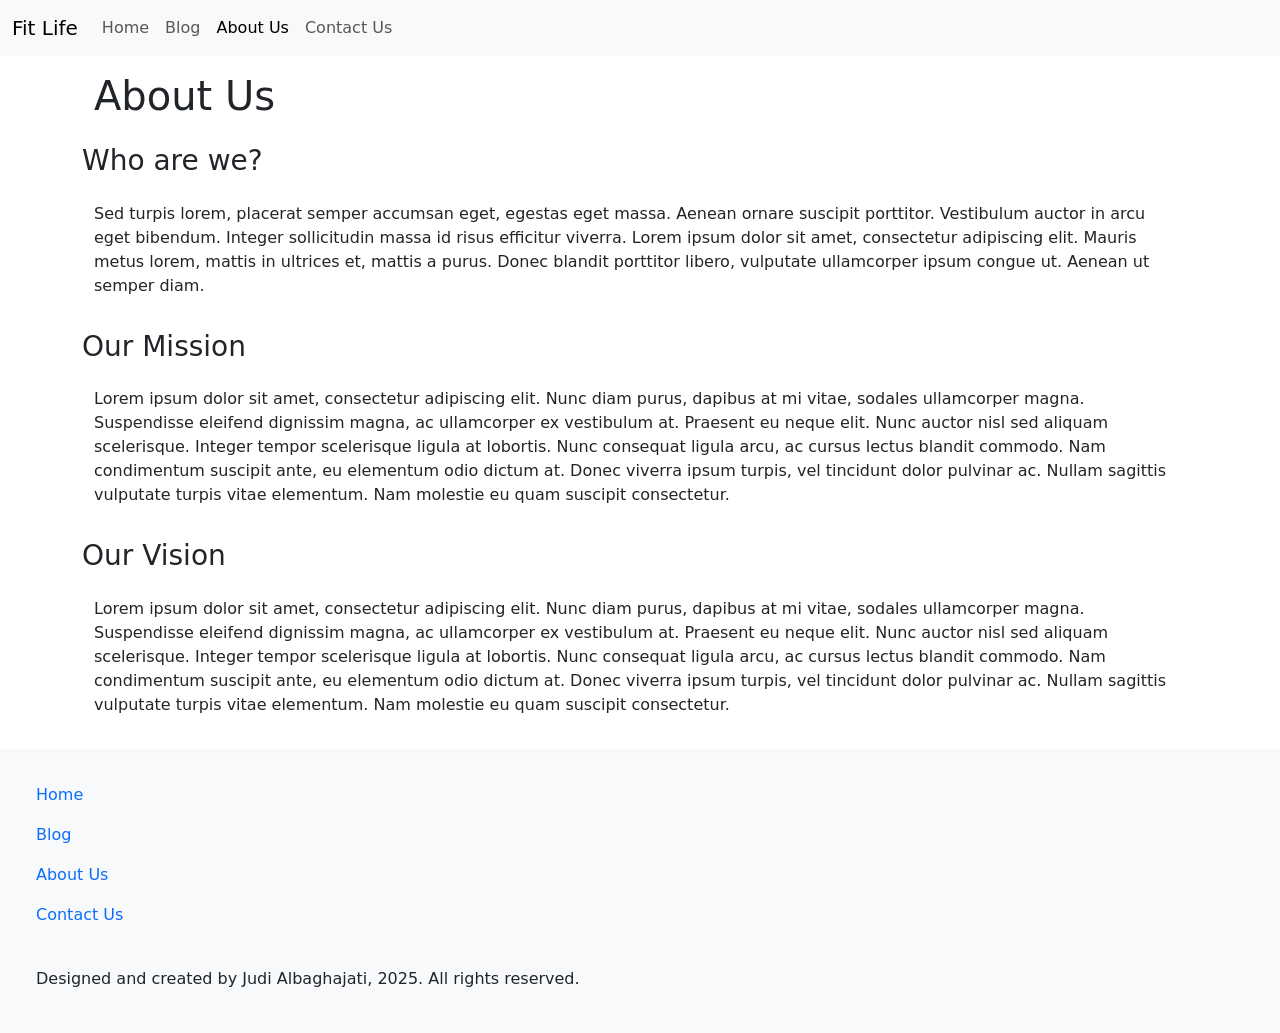
<file: about.html>
<!DOCTYPE html>

<html lang="en">
    <head>
        <link href="https://cdn.jsdelivr.net/npm/bootstrap@5.3.3/dist/css/bootstrap.min.css" rel="stylesheet" integrity="sha384-QWTKZyjpPEjISv5WaRU9OFeRpok6YctnYmDr5pNlyT2bRjXh0JMhjY6hW+ALEwIH" crossorigin="anonymous">
        <script src="https://cdn.jsdelivr.net/npm/bootstrap@5.3.3/dist/js/bootstrap.bundle.min.js" integrity="sha384-YvpcrYf0tY3lHB60NNkmXc5s9fDVZLESaAA55NDzOxhy9GkcIdslK1eN7N6jIeHz" crossorigin="anonymous"></script>
        <link href="styles.css" rel="stylesheet">
        <title>Fit Life - home</title>
    </head>
    <script>

        // Chcek if the content is fully loaded

    </script>
    <body>
        <!-- Navigation Bar -->
        <nav class="navbar navbar-expand-lg bg-light">
            <div class="container-fluid">
                <span class="navbar-brand mb-0 h1">Fit Life</span>
                <button class="navbar-toggler" type="button" data-bs-toggle="collapse" data-bs-target="#navbarNavAltMarkup" aria-controls="navbarNavAltMarkup" aria-expanded="false" aria-label="Toggle navigation">
                    <span class="navbar-toggler-icon"></span>
                </button>
                <div class="collapse navbar-collapse" id="navbarNavAltMarkup">
                    <div class="navbar-nav">
                        <a class="nav-link" href="./index.html">Home</a>
                        <a class="nav-link" href="./blog.html">Blog</a>
                        <a class="nav-link active" aria-current="page" href="#">About Us</a>
                        <a class="nav-link" href="./contact.html">Contact Us</a>
                    </div>
                </div>
            </div>
        </nav>

        <!--Main content-->
        <main>
            <div class="container">
                <h1>
                    About Us
                </h1>
                <h3>
                    Who are we?
                </h3>
                <p id="about">
                    Sed turpis lorem, placerat semper accumsan eget,
                    egestas eget massa. Aenean ornare suscipit porttitor.
                    Vestibulum auctor in arcu eget bibendum.
                    Integer sollicitudin massa id risus efficitur viverra.
                    Lorem ipsum dolor sit amet, consectetur adipiscing elit.
                    Mauris metus lorem, mattis in ultrices et, mattis a purus.
                    Donec blandit porttitor libero, vulputate ullamcorper ipsum congue ut.
                    Aenean ut semper diam.
                </p>
                <h3>
                    Our Mission
                </h3>
                <p id="about">
                    Lorem ipsum dolor sit amet,
                    consectetur adipiscing elit.
                    Nunc diam purus, dapibus at
                    mi vitae, sodales ullamcorper magna.
                    Suspendisse eleifend dignissim magna,
                    ac ullamcorper ex vestibulum at.
                    Praesent eu neque elit. Nunc auctor nisl
                    sed aliquam scelerisque. Integer tempor
                    scelerisque ligula at lobortis. Nunc
                    consequat ligula arcu, ac cursus lectus
                    blandit commodo. Nam condimentum suscipit ante,
                    eu elementum odio dictum at. Donec viverra
                    ipsum turpis, vel tincidunt dolor pulvinar ac.
                    Nullam sagittis vulputate turpis vitae elementum.
                    Nam molestie eu quam suscipit consectetur.
                </p>
                <h3>
                    Our Vision
                </h3>
                <p id="about">
                    Lorem ipsum dolor sit amet,
                    consectetur adipiscing elit.
                    Nunc diam purus, dapibus at
                    mi vitae, sodales ullamcorper magna.
                    Suspendisse eleifend dignissim magna,
                    ac ullamcorper ex vestibulum at.
                    Praesent eu neque elit. Nunc auctor nisl
                    sed aliquam scelerisque. Integer tempor
                    scelerisque ligula at lobortis. Nunc
                    consequat ligula arcu, ac cursus lectus
                    blandit commodo. Nam condimentum suscipit ante,
                    eu elementum odio dictum at. Donec viverra
                    ipsum turpis, vel tincidunt dolor pulvinar ac.
                    Nullam sagittis vulputate turpis vitae elementum.
                    Nam molestie eu quam suscipit consectetur.
                </p>
            </div>
        </main>
        <!-- Footer section-->
        <footer>
            <nav class="nav flex-column">
                <a class="nav-link" href="./index.html">Home</a>
                <a class="nav-link active" aria-current="page" href="#">Blog</a>
                <a class="nav-link" href="./about.html">About Us</a>
                <a class="nav-link" href="./contact.html">Contact Us</a>
            </nav>
            <p>Designed and created by Judi Albaghajati, 2025. All rights reserved.</p>
        </footer>
    </body>
</html>
</file>
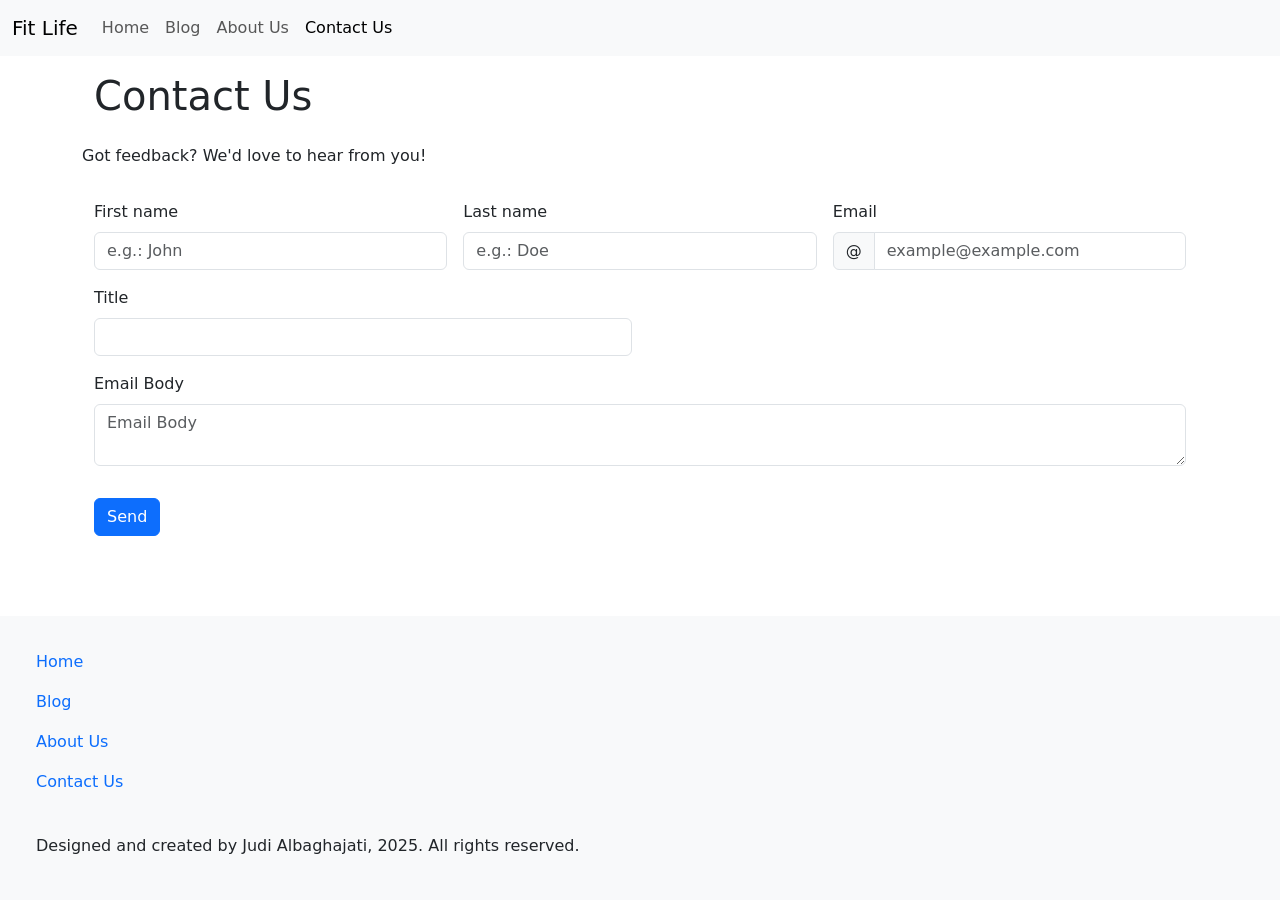
<file: contact.html>
<!DOCTYPE html>

<html lang="en">
    <head>
        <link href="https://cdn.jsdelivr.net/npm/bootstrap@5.3.3/dist/css/bootstrap.min.css" rel="stylesheet" integrity="sha384-QWTKZyjpPEjISv5WaRU9OFeRpok6YctnYmDr5pNlyT2bRjXh0JMhjY6hW+ALEwIH" crossorigin="anonymous">
        <script src="https://cdn.jsdelivr.net/npm/bootstrap@5.3.3/dist/js/bootstrap.bundle.min.js" integrity="sha384-YvpcrYf0tY3lHB60NNkmXc5s9fDVZLESaAA55NDzOxhy9GkcIdslK1eN7N6jIeHz" crossorigin="anonymous"></script>
        <script src="https://ajax.googleapis.com/ajax/libs/jquery/3.7.1/jquery.min.js"></script>
        <link href="styles.css" rel="stylesheet">
        <title>Fit Life - home</title>
    </head>
    <script>

        // Chcek if the content is fully loaded
        $(document).ready(function(){
            (() => {
                'use strict'

                // Fetch all the forms we want to apply custom Bootstrap validation styles to
                const forms = document.querySelectorAll('.needs-validation')

                // Loop over them and prevent submission
                Array.from(forms).forEach(form => {
                    form.addEventListener('submit', event => {
                    if (!form.checkValidity()) {
                        event.preventDefault()
                        event.stopPropagation()
                    }

                    form.classList.add('was-validated')
                    }, false)
                })
            })()
        });
    </script>
    <body>
        <!-- Navigation Bar -->
        <nav class="navbar navbar-expand-lg bg-light">
            <div class="container-fluid">
                <span class="navbar-brand mb-0 h1">Fit Life</span>
                <button class="navbar-toggler" type="button" data-bs-toggle="collapse" data-bs-target="#navbarNavAltMarkup" aria-controls="navbarNavAltMarkup" aria-expanded="false" aria-label="Toggle navigation">
                    <span class="navbar-toggler-icon"></span>
                </button>
                <div class="collapse navbar-collapse" id="navbarNavAltMarkup">
                    <div class="navbar-nav">
                        <a class="nav-link" href="./index.html">Home</a>
                        <a class="nav-link" href="./blog.html">Blog</a>
                        <a class="nav-link" href="./about.html">About Us</a>
                        <a class="nav-link active" aria-current="page" href="#">Contact Us</a>
                    </div>
                </div>
            </div>
        </nav>

        <!--Main content-->
        <main>
            <div class="container">
                <h1>
                   Contact Us
                </h1>

                <p>Got feedback? We'd love to hear from you!</p>
                <form class="row g-3 needs-validation" novalidate>
                    <div class="col-md-4">
                        <label for="validationCustom01" class="form-label">First name</label>
                        <input type="text" class="form-control" id="validationCustom01" placeholder="e.g.: John" required>
                        <div class="valid-feedback">
                        Looks good!
                        </div>
                    </div>
                    <div class="col-md-4">
                        <label for="validationCustom02" class="form-label">Last name</label>
                        <input type="text" class="form-control" id="validationCustom02" placeholder="e.g.: Doe" required>
                        <div class="valid-feedback">
                        Looks good!
                        </div>
                    </div>
                    <div class="col-md-4">
                        <label for="validationCustomUsername" class="form-label">Email</label>
                        <div class="input-group has-validation">
                        <span class="input-group-text" id="inputGroupPrepend">@</span>
                        <input type="email" placeholder="example@example.com" class="form-control" id="emailInput" aria-describedby="inputGroupPrepend" required>
                        <div class="invalid-feedback">
                            Please enter your email address.
                        </div>
                        </div>
                    </div>
                    <div class="col-md-6">
                        <label for="validationCustom03" class="form-label">Title</label>
                        <input type="text" class="form-control" id="validationCustom03" required>
                        <div class="invalid-feedback">
                        Please add a title.
                        </div>
                    </div>
                    <div class="mb-3">
                        <label for="validationTextarea" class="form-label">Email Body</label>
                        <textarea class="form-control" id="validationTextarea" placeholder="Email Body" required></textarea>
                        <div class="invalid-feedback">
                        Please enter a message in the textarea.
                        </div>
                    </div>
                    <div class="col-12">
                        <button class="btn btn-primary" type="submit">Send</button>
                    </div>
                </form>
            </div>
        </main>
        <!-- Footer section-->
        <footer>
            <nav class="nav flex-column">
                <a class="nav-link" href="./index.html">Home</a>
                <a class="nav-link active" aria-current="page" href="#">Blog</a>
                <a class="nav-link" href="./about.html">About Us</a>
                <a class="nav-link" href="./contact.html">Contact Us</a>
            </nav>
            <p>Designed and created by Judi Albaghajati, 2025. All rights reserved.</p>
        </footer>
    </body>
</html>
</file>
<file: styles.css>
/* TODO:  Add at least 5 css selectors */

.blog-card {
    padding: 20px 10px;
    margin: 10px 10px;
    display: flex;
    justify-content: center;
}


form {
    padding: 16px 12px;
}

footer {
    width: 100%;
    padding: 10px 20px;
    background-color: #f8f9fa;
    align-items: center;
}

body {
    display: flex;
    flex-direction: column;
    min-height: 100vh;
}

main {
    margin: 0;
    flex-grow: 1;
}

h1 {
    padding: 16px 12px;
}

footer > * {
    margin: 16px 0;
}

footer > p {
    padding:16px 16px;
}

#about {
    padding: 16px 12px;
}

.home-img {
    fit: cover;
    padding: 0;
    align-self: flex-end;
    width: 24rem;
    /* height: 10%; */
}

.header {
    background-image: url(https://images.pexels.com/photos/5357162/pexels-photo-5357162.jpeg);
    background-size: cover;
    /* background-position: -50px -150px; */
    width: 100%;
    height: 400px;
    display: flex;
    justify-content: space-between;
}

.header-title {
    color: white;
    z-index: 100;
    margin: 0;
    align-items: flex-end;
    display:flex;
    flex-direction: column;
    justify-content: center;
}

.healthy {
    color: orange;
    font-weight: bold;
}
</file>
